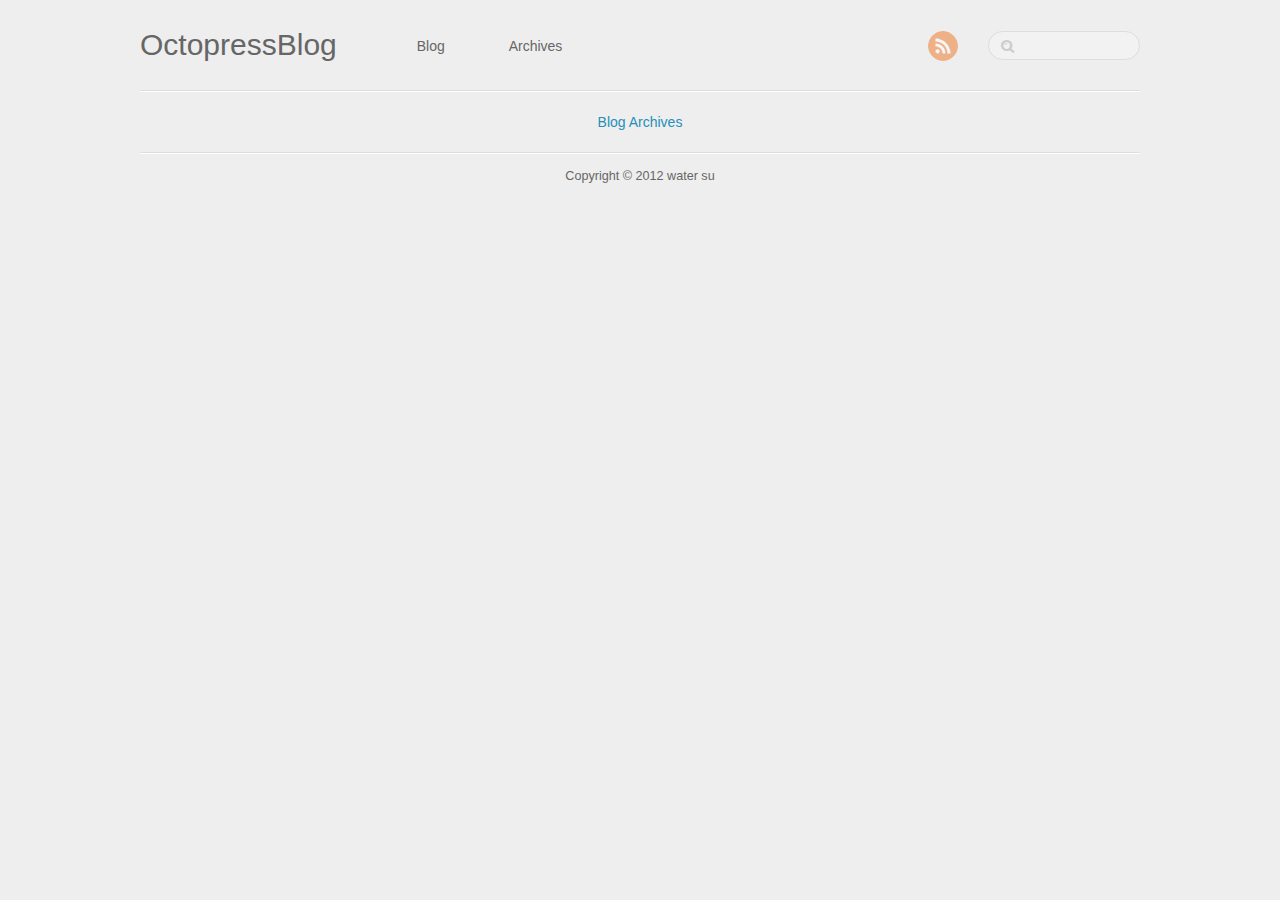
<file: index.html>
<!DOCTYPE HTML>
<html>
<head>
	<meta charset="utf-8">
	<title>OctopressBlog</title>
	<meta name="author" content="water su">

	
	<meta name="description" content=" Blog Archives
">
	
	<meta name="viewport" content="width=device-width; initial-scale=1; maximum-scale=1">

	<link href="/atom.xml" rel="alternate" title="OctopressBlog" type="application/atom+xml">
	<link rel="canonical" href="">
	<link href="/favicon.png" rel="shortcut icon">
	<link href="/stylesheets/screen.css" media="screen, projection" rel="stylesheet" type="text/css">
	<!--[if lt IE 9]><script src="//html5shiv.googlecode.com/svn/trunk/html5.js"></script><![endif]-->
	<script src="//ajax.googleapis.com/ajax/libs/jquery/1.7.2/jquery.min.js"></script>
	
</head>

<body>
	<header id="header" class="inner"><h1><a href="/">OctopressBlog</a></h1>
<nav id="main-nav"><ul class="main">
	<li><a href="/">Blog</a></li>
	<li><a href="/blog/archives">Archives</a></li>
</ul>
</nav>
<nav id="mobile-nav">
	<div class="alignleft menu">
		<a class="button">Menu</a>
		<div class="container"><ul class="main">
	<li><a href="/">Blog</a></li>
	<li><a href="/blog/archives">Archives</a></li>
</ul>
</div>
	</div>
	<div class="alignright search">
		<a class="button"></a>
		<div class="container">
			<form action="http://google.com/search" method="get">
				<input type="text" name="q" results="0">
				<input type="hidden" name="q" value="site:water-su.github.com">
			</form>
		</div>
	</div>
</nav>
<nav id="sub-nav" class="alignright">
	<div class="social">
		
		
		
		
		
		
		
		
		<a class="rss" href="/atom.xml" title="RSS">RSS</a>
		
	</div>
	<form class="search" action="http://google.com/search" method="get">
		<input class="alignright" type="text" name="q" results="0">
		<input type="hidden" name="q" value="site:water-su.github.com">
	</form>
</nav>

</header>
	
	<div id="content" class="inner">

<nav id="pagenavi">
    
    
    <div class="center"><a href="/blog/archives">Blog Archives</a></div>
</nav></div>
	<footer id="footer" class="inner">Copyright &copy; 2012

    water su

</footer>
	<script src="/javascripts/slash.js"></script>
<script src="/javascripts/jquery.fancybox.pack.js"></script>
<script type="text/javascript">
(function($){
	$('.fancybox').fancybox();
})(jQuery);
</script> <!-- Delete or comment this line to disable Fancybox -->






</body>
</html>
</file>
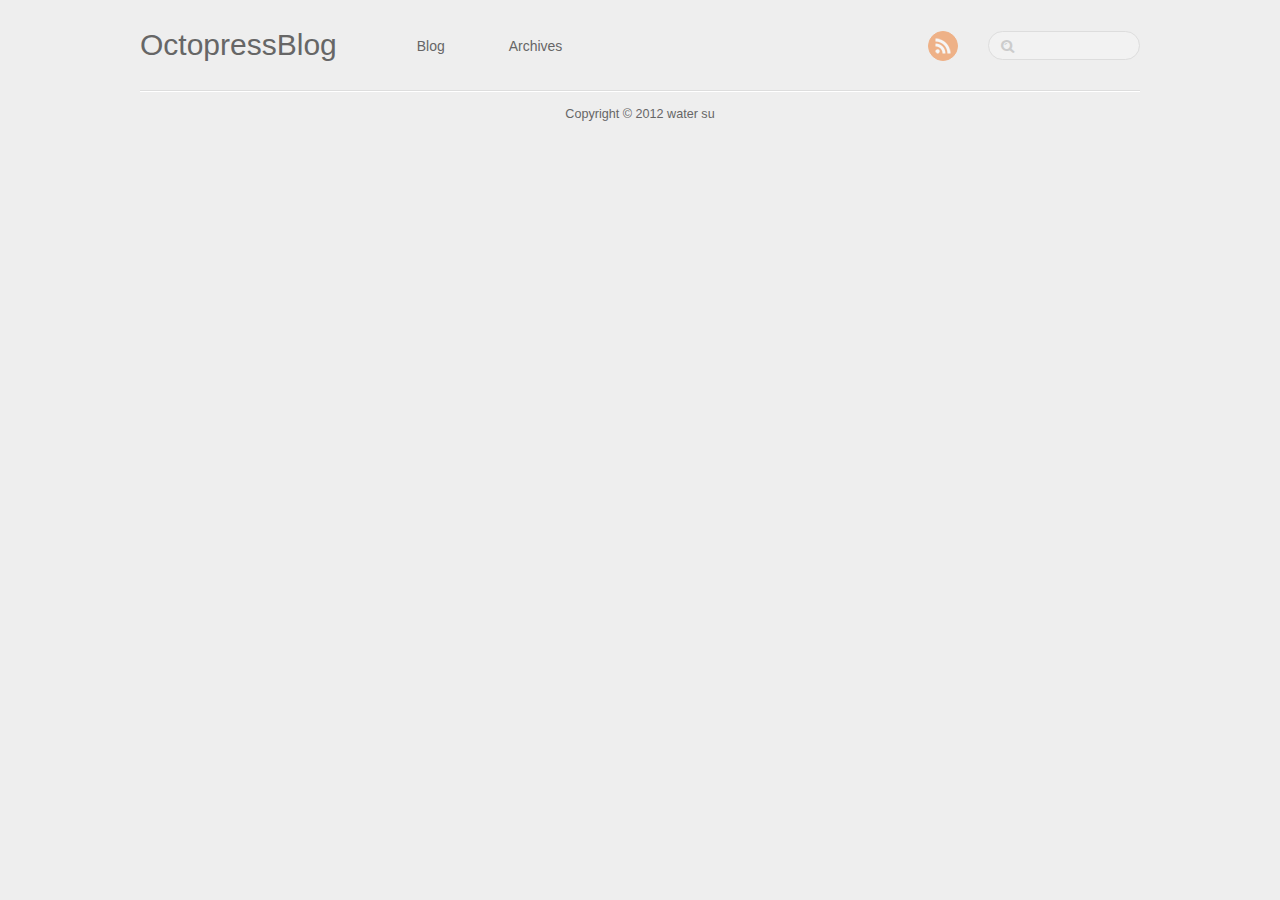
<file: blog/archives/index.html>
<!DOCTYPE HTML>
<html>
<head>
	<meta charset="utf-8">
	<title>Blog Archives - OctopressBlog</title>
	<meta name="author" content="water su">

	
	<meta name="description" content="">
	
	<meta name="viewport" content="width=device-width; initial-scale=1; maximum-scale=1">

	<link href="/atom.xml" rel="alternate" title="OctopressBlog" type="application/atom+xml">
	<link rel="canonical" href="">
	<link href="/favicon.png" rel="shortcut icon">
	<link href="/stylesheets/screen.css" media="screen, projection" rel="stylesheet" type="text/css">
	<!--[if lt IE 9]><script src="//html5shiv.googlecode.com/svn/trunk/html5.js"></script><![endif]-->
	<script src="//ajax.googleapis.com/ajax/libs/jquery/1.7.2/jquery.min.js"></script>
	
</head>

<body>
	<header id="header" class="inner"><h1><a href="/">OctopressBlog</a></h1>
<nav id="main-nav"><ul class="main">
	<li><a href="/">Blog</a></li>
	<li><a href="/blog/archives">Archives</a></li>
</ul>
</nav>
<nav id="mobile-nav">
	<div class="alignleft menu">
		<a class="button">Menu</a>
		<div class="container"><ul class="main">
	<li><a href="/">Blog</a></li>
	<li><a href="/blog/archives">Archives</a></li>
</ul>
</div>
	</div>
	<div class="alignright search">
		<a class="button"></a>
		<div class="container">
			<form action="http://google.com/search" method="get">
				<input type="text" name="q" results="0">
				<input type="hidden" name="q" value="site:water-su.github.com">
			</form>
		</div>
	</div>
</nav>
<nav id="sub-nav" class="alignright">
	<div class="social">
		
		
		
		
		
		
		
		
		<a class="rss" href="/atom.xml" title="RSS">RSS</a>
		
	</div>
	<form class="search" action="http://google.com/search" method="get">
		<input class="alignright" type="text" name="q" results="0">
		<input type="hidden" name="q" value="site:water-su.github.com">
	</form>
</nav>

</header>
	
	<div id="content" class="inner"></div>
	<footer id="footer" class="inner">Copyright &copy; 2012

    water su

</footer>
	<script src="/javascripts/slash.js"></script>
<script src="/javascripts/jquery.fancybox.pack.js"></script>
<script type="text/javascript">
(function($){
	$('.fancybox').fancybox();
})(jQuery);
</script> <!-- Delete or comment this line to disable Fancybox -->






</body>
</html>
</file>
<file: stylesheets/screen.css>
@font-face{font-family:'FontAwesome';src:url("/font/fontawesome-webfont.eot");src:url("/font/fontawesome-webfont.eot?#iefix") format("embedded-opentype"),url("/font/fontawesome-webfont.woff") format("woff"),url("/font/fontawesome-webfont.ttf") format("truetype"),url("/font/fontawesome-webfont.svgz#FontAwesomeRegular") format("svg"),url("/font/fontawesome-webfont.svg#FontAwesomeRegular") format("svg");font-weight:normal;font-style:normal}*{margin:0;padding:0}body{font-family:"HelveticaNeue-Light","Helvetica Neue Light","Helvetica Neue",Helvetica,Arial,sans-serif;font-weight:300;font-size:14px;background:#eee;color:#666}@media screen and (max-width: 1040px){body{margin:0 20px}}@media screen and (max-width: 600px){body{font-size:13px}}h1{font-size:1.8em}h2{font-size:1.5em}h3{font-size:1.3em}a{text-decoration:none;outline-width:0;color:#258fb8}.alignleft{float:left}.alignright{float:right}.clearfix{*zoom:1}.clearfix:after{content:"";display:table;clear:both}.inner{width:1000px;margin:0 auto}@media screen and (max-width: 1040px){.inner{width:100%}}.pullquote-right:before,.pullquote-left:before{padding:0;border:none;content:attr(data-pullquote);float:right;width:45%;margin:.5em 0 1em 1.5em;position:relative;top:7px;font-size:1.4em;line-height:1.45em}.pullquote-left:before{float:left;margin:.5em 1.5em 1em 0}#header{height:30px;padding:30px 0;border-bottom:1px solid #ddd;line-height:30px}@media screen and (max-width: 1040px){#header{height:auto;position:relative;padding-bottom:10px}}#header a{color:#666;-webkit-transition:color 0.3s;-moz-transition:color 0.3s;-ms-transition:color 0.3s;-o-transition:color 0.3s;transition:color 0.3s}#header a:hover{color:#258fb8}#header h1{float:left;font-weight:300;font-size:30px}@media screen and (max-width: 1040px){#header h1{float:none}}#main-nav{float:left;margin-left:30px}@media screen and (max-width: 1040px){#main-nav{float:none;margin-left:0;margin-top:15px}}@media screen and (max-width: 600px){#main-nav>ul{display:none}}#main-nav>ul>li{margin-left:50px;display:-moz-inline-box;-moz-box-orient:vertical;display:inline-block;vertical-align:middle;*vertical-align:auto}#main-nav>ul>li{*display:inline}@media screen and (max-width: 1040px){#main-nav>ul>li{margin-left:0;margin-right:50px}#main-nav>ul>li:last-of-type{margin-right:0}}#main-nav>ul>li:hover>a{color:#258fb8}#main-nav>ul>li>a{padding:38px 0;margin-top:-38px}#main-nav>ul>li>a:after{content:"\f078";color:#ccc;font:12px FontAwesome;padding-left:10px}#main-nav>ul>li>a:only-child:after{content:""}@media screen and (max-width: 1040px){#main-nav>ul>li>a{padding:18px 0}}#main-nav>ul ul{position:absolute;top:60px;left:-15px;z-index:10;white-space:nowrap;background:#ddd;border:1px solid #ccc;list-style:none;display:none;-webkit-box-shadow:0 4px 8px rgba(0,0,0,0.1);-moz-box-shadow:0 4px 8px rgba(0,0,0,0.1);box-shadow:0 4px 8px rgba(0,0,0,0.1);-webkit-border-radius:0 0 5px 5px;-moz-border-radius:0 0 5px 5px;-ms-border-radius:0 0 5px 5px;-o-border-radius:0 0 5px 5px;border-radius:0 0 5px 5px}@media screen and (max-width: 1040px){#main-nav>ul ul{top:40px}}#main-nav>ul ul ul{-webkit-border-radius:0 5px 5px 5px;-moz-border-radius:0 5px 5px 5px;-ms-border-radius:0 5px 5px 5px;-o-border-radius:0 5px 5px 5px;border-radius:0 5px 5px 5px}#main-nav>ul ul li{border-top:1px solid #eee;border-bottom:1px solid #ccc}#main-nav>ul ul li:hover{background:#d5d5d5}#main-nav>ul ul li:first-of-type{border-top:none}#main-nav>ul ul li:first-of-type ul{-webkit-border-radius:0 0 5px 5px;-moz-border-radius:0 0 5px 5px;-ms-border-radius:0 0 5px 5px;-o-border-radius:0 0 5px 5px;border-radius:0 0 5px 5px}#main-nav>ul ul li:last-of-type{border-bottom:none}#main-nav>ul ul li>a{display:block;padding:5px 15px}#main-nav>ul ul li>a:after{content:"\f054";color:#999;font:12px FontAwesome;padding-left:10px}#main-nav>ul ul li>a:hover{color:#666}#main-nav>ul ul li>a:only-child:after{content:""}#main-nav>ul ul ul{top:0;left:100%}#main-nav>ul li{position:relative}#main-nav>ul li:hover>ul{display:block}#main-nav select{display:none;margin-bottom:10px}@media screen and (max-width: 600px){#main-nav select{display:block}}#mobile-nav{display:none;height:37px;position:relative}@media screen and (max-width: 600px){#mobile-nav{display:block}}#mobile-nav a{display:block}#mobile-nav .button{cursor:pointer}#mobile-nav .container{display:none}#mobile-nav .menu{position:relative;width:100%}#mobile-nav .menu .button{background:#f2f2f2;border:1px solid #ddd;color:#999;padding:0 60px 0 10px;position:relative;-webkit-border-radius:5px;-moz-border-radius:5px;-ms-border-radius:5px;-o-border-radius:5px;border-radius:5px}#mobile-nav .menu .button:hover{color:#999}#mobile-nav .menu .button.on{color:#666;-webkit-border-radius:5px 5px 5px 0;-moz-border-radius:5px 5px 5px 0;-ms-border-radius:5px 5px 5px 0;-o-border-radius:5px 5px 5px 0;border-radius:5px 5px 5px 0}#mobile-nav .menu .button.on:before{content:"\f077"}#mobile-nav .menu .button:before{content:"\f078";color:#ddd;font:16px FontAwesome;line-height:30px;position:absolute;top:0;right:40px}#mobile-nav .menu .container{background:#f2f2f2;border:1px solid #ddd;border-top:none;position:absolute;top:31px;z-index:1;-webkit-border-radius:0 0 5px 5px;-moz-border-radius:0 0 5px 5px;-ms-border-radius:0 0 5px 5px;-o-border-radius:0 0 5px 5px;border-radius:0 0 5px 5px}#mobile-nav .menu .container ul{list-style:none}#mobile-nav .menu .container ul ul{margin-left:20px}#mobile-nav .menu .container a{padding:0 10px}#mobile-nav .search{position:absolute;top:0;right:0}#mobile-nav .search .button{background:#ddd;width:30px;height:30px;position:absolute;top:1px;right:-1px;-webkit-border-radius:0 5px 5px 0;-moz-border-radius:0 5px 5px 0;-ms-border-radius:0 5px 5px 0;-o-border-radius:0 5px 5px 0;border-radius:0 5px 5px 0}#mobile-nav .search .button:before{content:"\f002";color:#f2f2f2;font:20px FontAwesome;line-height:30px;position:absolute;top:0;left:7px}#mobile-nav .search .button.on{background:#ccc}#mobile-nav .search .button.on:before{content:"\f00d"}#mobile-nav .search .container{position:absolute;right:51px;z-index:1}#mobile-nav .search input[type="text"]{background:#fff;border:1px solid #ddd;border-right:none;color:#999;font:13px "HelveticaNeue-Light","Helvetica Neue Light","Helvetica Neue",Helvetica,Arial,sans-serif;height:30px;width:100%;padding:0 10px;-webkit-border-radius:5px 0 0 5px;-moz-border-radius:5px 0 0 5px;-ms-border-radius:5px 0 0 5px;-o-border-radius:5px 0 0 5px;border-radius:5px 0 0 5px}@media screen and (max-width: 1040px){#sub-nav{position:absolute;top:30px;right:0}}@media screen and (max-width: 600px){#sub-nav{display:none}}#sub-nav .search{float:left;margin-top:1px;position:relative}@media screen and (max-width: 1040px){#sub-nav .search{float:none;margin-top:15px}}#sub-nav .search:before{content:"\f002";color:#ccc;font:18px FontAwesome;line-height:30px;position:absolute;top:0;right:125px}#sub-nav .search input[type="text"]{background:#f2f2f2;color:#999;border:1px solid #ddd;font:13px "HelveticaNeue-Light","Helvetica Neue Light","Helvetica Neue",Helvetica,Arial,sans-serif;padding:6px 15px 6px 35px;width:100px;-webkit-transition:0.3s;-moz-transition:0.3s;-ms-transition:0.3s;-o-transition:0.3s;transition:0.3s;-webkit-border-radius:15px;-moz-border-radius:15px;-ms-border-radius:15px;-o-border-radius:15px;border-radius:15px}#sub-nav .search input[type="text"]:focus,#sub-nav .search input[type="text"]:active{background:#fff;border-top:1px solid #ccc;color:#666;outline:none}#sub-nav .social{float:left;margin-right:15px}@media screen and (max-width: 1040px){#sub-nav .social{float:none;margin-right:0}#sub-nav .social a:last-of-type{margin-right:0}}#sub-nav .social a{-webkit-border-radius:50%;-moz-border-radius:50%;-ms-border-radius:50%;-o-border-radius:50%;border-radius:50%;display:-moz-inline-box;-moz-box-orient:vertical;display:inline-block;vertical-align:middle;*vertical-align:auto;text-indent:-9999px;margin-right:15px;opacity:0.5;width:28px;height:28px;-webkit-transition:0.3s;-moz-transition:0.3s;-ms-transition:0.3s;-o-transition:0.3s;transition:0.3s}#sub-nav .social a{*display:inline}#sub-nav .social a:hover{opacity:1}#sub-nav .social a.facebook{background:url('/images/social/facebook.png?1339037621') center no-repeat #3b5998;border:1px solid #3B5998}#sub-nav .social a.facebook:hover{border:1px solid #2d4373}#sub-nav .social a.google{background:url('/images/social/google.png?1339037621') center no-repeat #c83d20;border:1px solid #C83D20}#sub-nav .social a.google:hover{border:1px solid #9c3019}#sub-nav .social a.twitter{background:url('/images/social/twitter.png?1339037621') center no-repeat #55cff8;border:1px solid #55CFF8}#sub-nav .social a.twitter:hover{border:1px solid #24c1f6}#sub-nav .social a.github{background:url('/images/social/github.png?1339037621') center no-repeat #afb6ca;border:1px solid #afb6ca}#sub-nav .social a.github:hover{border:1px solid #909ab6}#sub-nav .social a.linkedin{background:url('/images/social/linkedin.png?1339037621') center no-repeat #005a87;border:1px solid #005A87}#sub-nav .social a.linkedin:hover{border:1px solid #003854}#sub-nav .social a.pinterest{background:url('/images/social/pinterest.png?1339037621') center no-repeat #be4037;border:1px solid #be4037}#sub-nav .social a.pinterest:hover{border:1px solid #96332c}#sub-nav .social a.delicious{background:url('/images/social/delicious.png?1339037621') center no-repeat #3271cb;border:1px solid #3271cb}#sub-nav .social a.delicious:hover{border:1px solid #285aa2}#sub-nav .social a.rss{background:url('/images/social/rss.png?1339037621') center no-repeat #ef7522;border:1px solid #EF7522}#sub-nav .social a.rss:hover{border:1px solid #cf5d0f}#pagenavi{padding:20px 0;height:20px;line-height:20px;position:relative;border-top:1px solid #fff;border-bottom:1px solid #ddd}#pagenavi a:hover{text-decoration:underline}#pagenavi .prev,#pagenavi .next{position:absolute}#pagenavi .prev{padding-left:30px;left:0}#pagenavi .prev:before{content:"\f060";font:1.3em FontAwesome;position:absolute;left:0}#pagenavi .next{padding-right:30px;right:0}#pagenavi .next:before{content:"\f061";font:1.3em FontAwesome;position:absolute;right:0}#pagenavi .center{text-align:center;width:100%;display:block}@media screen and (max-width: 400px){#pagenavi .center{display:none}}article{border-bottom:1px solid #ddd;border-top:1px solid #fff;padding:30px 0;position:relative}@media screen and (max-width: 800px){article{padding-bottom:15px}}@media screen and (max-width: 600px){article{padding:15px 0}}article h1.title{font-weight:300;line-height:35px;margin-bottom:20px}article h1.title a{color:#666}article .entry-content{line-height:2;text-align:justify}article .entry-content a:hover{text-decoration:underline}article .entry-content .more-link{display:block;margin-top:16px;padding-left:30px;position:relative}article .entry-content .more-link:before{content:"\f061";font:1.3em FontAwesome;line-height:1.6em;position:absolute;left:0}article .entry-content p,article .entry-content blockquote,article .entry-content ul,article .entry-content ol,article .entry-content dl,article .entry-content table,article .entry-content iframe,article .entry-content h1,article .entry-content h2,article .entry-content h3,article .entry-content h4,article .entry-content h5,article .entry-content h6,article .entry-content .video-container{margin-top:10px}article .entry-content ul,article .entry-content ol,article .entry-content dl{margin-left:20px}article .entry-content ul ul,article .entry-content ul ol,article .entry-content ul dl,article .entry-content ol ul,article .entry-content ol ol,article .entry-content ol dl,article .entry-content dl ul,article .entry-content dl ol,article .entry-content dl dl{margin-top:0}article .entry-content strong{font-weight:bold}article .entry-content em{font-style:italic}article .entry-content p{margin-top:10px}article .entry-content h2{font-weight:300;border-bottom:1px solid #ddd;position:relative}article .entry-content h2:before{content:"";position:absolute;bottom:-2px;border-bottom:1px solid #fff;width:100%}article .entry-content img,article .entry-content video{max-width:100%;height:auto}article .entry-content blockquote{background:#ddd;border-left:5px solid #ccc;padding:15px 20px;margin-top:10px}article .entry-content blockquote>p:first-of-type{margin-top:0}article .entry-content iframe{border:none}article .entry-content table{background:#ddd;border:1px solid #ccc;border-spacing:0;margin-top:10px}article .entry-content table th{background:#ccc;padding:0 15px}article .entry-content table td{text-align:center}article .entry-content table tr:nth-of-type(2n){background:#d5d5d5}article .entry-content .caption{display:block;font-size:0.9em;color:#999;padding-left:25px;position:relative}article .entry-content .caption:before{content:"\f040";color:#ccc;font:1.3em FontAwesome;line-height:1.6em;position:absolute;left:0}article .entry-content .video-container{position:relative;padding-bottom:56.25%;padding-top:30px;height:0;overflow:hidden}article .entry-content .video-container iframe,article .entry-content .video-container object,article .entry-content .video-container embed{position:absolute;top:0;left:0;width:100%;height:100%;margin-top:0}.share{padding:15px 0;border-top:1px solid #fff;border-bottom:1px solid #ddd}.post h1.title,.post .entry-content{margin-left:200px}@media screen and (max-width: 800px){.post h1.title,.post .entry-content{margin-left:0}}.post .meta{position:absolute;top:85px;line-height:2;font-size:0.9em;color:#999;width:170px}@media screen and (max-width: 800px){.post .meta{margin-top:15px;position:static;width:auto}}.post .meta a{color:#999;-webkit-transition:0.3s;-moz-transition:0.3s;-ms-transition:0.3s;-o-transition:0.3s;transition:0.3s}.post .meta a:hover{color:#666}.post .meta .date,.post .meta .tags,.post .meta .comments{padding-left:30px;position:relative}.post .meta .date:before,.post .meta .tags:before,.post .meta .comments:before{color:#ccc;font:1.3em FontAwesome;line-height:1.6em;position:absolute;left:0}@media screen and (max-width: 800px){.post .meta .date,.post .meta .tags,.post .meta .comments{display:-moz-inline-box;-moz-box-orient:vertical;display:inline-block;vertical-align:middle;*vertical-align:auto;margin-right:30px}.post .meta .date,.post .meta .tags,.post .meta .comments{*display:inline}}.post .meta .date:before{content:"\f073"}.post .meta .tags:before{content:"\f02c"}.post .meta .comments:before{content:"\f075"}.archives{position:relative}.archives:last-of-type:before{content:"";position:absolute;bottom:0;width:200px;border-top:1px solid #ddd}.archives .year{line-height:35px;width:200px;position:absolute;top:0;padding-top:15px;border-top:1px solid #fff}.archives .year:before{content:"";position:absolute;top:-2px;width:100%;border-top:1px solid #ddd}@media screen and (max-width: 600px){.archives .year{position:relative;width:100%}}.archives article{margin-left:200px;padding:15px 0}@media screen and (max-width: 600px){.archives article{margin-left:0}.archives article:first-of-type{border-top:none;padding-top:30px}}.archives article .title{margin-bottom:0}.archives article .meta{color:#999;font-size:0.9em;line-height:2;margin-top:15px}@media screen and (max-width: 600px){.archives article .meta{display:none}}.archives article .meta span{margin-right:30px;display:-moz-inline-box;-moz-box-orient:vertical;display:inline-block;vertical-align:middle;*vertical-align:auto}.archives article .meta span{*display:inline}.archives article .meta span:before{color:#ccc;font:1.3em FontAwesome;padding-right:10px}.archives article .meta a{color:#999;-webkit-transition:0.3s;-moz-transition:0.3s;-ms-transition:0.3s;-o-transition:0.3s;transition:0.3s}.archives article .meta a:hover{color:#666}.archives article .meta .date:before{content:"\f073"}.archives article .meta .tags:before{content:"\f02c"}.archives article .meta .comments:before{content:"\f075"}#comment{padding:30px 0;border-top:1px solid #fff;border-bottom:1px solid #ddd}#comment h1.title{font-size:25px;font-weight:300;line-height:35px;margin-bottom:20px}footer{padding:15px 0;border-top:1px solid #fff;text-align:center;font-size:0.9em}article code,article pre{background:#ddd;border:1px solid #ccc;font-family:Menlo,Monaco,"Andale Mono","lucida console","Courier New",monospace}article code{font-size:0.9em;padding:1px 3px;margin:0 3px;-webkit-border-radius:5px;-moz-border-radius:5px;-ms-border-radius:5px;-o-border-radius:5px;border-radius:5px}article pre{font-size:1/0.9em;line-height:1.5;margin-top:10px;padding:5px 15px;overflow-x:auto;-webkit-border-radius:5px;-moz-border-radius:5px;-ms-border-radius:5px;-o-border-radius:5px;border-radius:5px}article pre code{background:none;border:none;padding:0;margin:0;-webkit-border-radius:0;-moz-border-radius:0;-ms-border-radius:0;-o-border-radius:0;border-radius:0}figure.code{background:#ddd;border:1px solid #ccc;margin-top:10px;padding:5px 15px;-webkit-border-radius:5px;-moz-border-radius:5px;-ms-border-radius:5px;-o-border-radius:5px;border-radius:5px}figure.code figcaption{font-size:0.9em;position:relative}figure.code figcaption span{margin:-5px -15px 0;padding:5px 15px;display:block;background:-webkit-gradient(linear, 50% 0%, 50% 100%, color-stop(0%, #cccccc), color-stop(100%, #dddddd));background:-webkit-linear-gradient(top, #cccccc,#dddddd);background:-moz-linear-gradient(top, #cccccc,#dddddd);background:-o-linear-gradient(top, #cccccc,#dddddd);background:-ms-linear-gradient(top, #cccccc,#dddddd);background:linear-gradient(top, #cccccc,#dddddd)}figure.code figcaption span:empty{display:none}figure.code figcaption a{position:absolute;top:5px;right:0}figure.code code,figure.code pre{background:none;border:none;padding:0;margin:0;-webkit-border-radius:0;-moz-border-radius:0;-ms-border-radius:0;-o-border-radius:0;border-radius:0}figure.code .highlight{overflow-x:auto}figure.code .line-numbers{border-right:1px solid #ccc;font-family:Menlo,Monaco,"Andale Mono","lucida console","Courier New",monospace;padding-right:15px;text-align:right}figure.code table{border:none;text-align:left;margin-top:0}figure.code table td{text-align:left}figure.code td.code{width:100%;padding-left:15px;overflow-x:auto}.entry-content .gist{background:#ddd;color:#666;padding:30px 15px 5px;margin-top:10px;border:1px solid #ccc;position:relative;overflow:hidden;-webkit-border-radius:5px;-moz-border-radius:5px;-ms-border-radius:5px;-o-border-radius:5px;border-radius:5px}.entry-content .gist .gist-file{margin:0}.entry-content .gist .gist-file .gist-data{background:none;border:none}.entry-content .gist .gist-file .gist-data pre{font:0.9em Menlo,Monaco,"Andale Mono","lucida console","Courier New",monospace;line-height:1.5}.entry-content .gist .gist-file .gist-meta{font:300 0.9em "HelveticaNeue-Light","Helvetica Neue Light","Helvetica Neue",Helvetica,Arial,sans-serif;line-height:1.5;margin:0 -16px -6px;padding:5px 15px;background:-webkit-gradient(linear, 50% 0%, 50% 100%, color-stop(0%, #dddddd), color-stop(100%, #cccccc));background:-webkit-linear-gradient(top, #dddddd,#cccccc);background:-moz-linear-gradient(top, #dddddd,#cccccc);background:-o-linear-gradient(top, #dddddd,#cccccc);background:-ms-linear-gradient(top, #dddddd,#cccccc);background:linear-gradient(top, #dddddd,#cccccc)}.entry-content .gist .gist-file .gist-meta a{color:#258fb8}.entry-content .gist .gist-file .gist-meta a:first-of-type{position:absolute;top:5px;right:15px;z-index:1}.entry-content .gist .gist-file .gist-meta a:nth-of-type(2){position:absolute;top:0;left:0;padding:5px 15px;width:100%;background:-webkit-gradient(linear, 50% 0%, 50% 100%, color-stop(0%, #cccccc), color-stop(100%, #dddddd));background:-webkit-linear-gradient(top, #cccccc,#dddddd);background:-moz-linear-gradient(top, #cccccc,#dddddd);background:-o-linear-gradient(top, #cccccc,#dddddd);background:-ms-linear-gradient(top, #cccccc,#dddddd);background:linear-gradient(top, #cccccc,#dddddd)}figure.code .c,.gist-highlight .c{color:#93a1a1 !important;font-style:italic !important}figure.code .cm,.gist-highlight .cm{color:#93a1a1 !important;font-style:italic !important}figure.code .cp,.gist-highlight .cp{color:#93a1a1 !important;font-style:italic !important}figure.code .c1,.gist-highlight .c1{color:#93a1a1 !important;font-style:italic !important}figure.code .cs,.gist-highlight .cs{color:#93a1a1 !important;font-weight:bold !important;font-style:italic !important}figure.code .err,.gist-highlight .err{color:#dc322f !important;background:none !important}figure.code .k,.gist-highlight .k{color:#cb4b16 !important}figure.code .o,.gist-highlight .o{color:#586e75 !important;font-weight:bold !important}figure.code .p,.gist-highlight .p{color:#586e75 !important}figure.code .ow,.gist-highlight .ow{color:#2aa198 !important;font-weight:bold !important}figure.code .gd,.gist-highlight .gd{color:#586e75 !important;background-color:#f4c5b6 !important;display:inline-block}figure.code .gd .x,.gist-highlight .gd .x{color:#586e75 !important;background-color:#f1b1a4 !important;display:inline-block}figure.code .ge,.gist-highlight .ge{color:#586e75 !important;font-style:italic !important}figure.code .gh,.gist-highlight .gh{color:#93a1a1 !important}figure.code .gi,.gist-highlight .gi{color:#586e75 !important;background-color:#e5e3b5 !important;display:inline-block}figure.code .gi .x,.gist-highlight .gi .x{color:#586e75 !important;background-color:#cdd088 !important;display:inline-block}figure.code .gs,.gist-highlight .gs{color:#586e75 !important;font-weight:bold !important}figure.code .gu,.gist-highlight .gu{color:#6c71c4 !important}figure.code .kc,.gist-highlight .kc{color:#859900 !important;font-weight:bold !important}figure.code .kd,.gist-highlight .kd{color:#268bd2 !important}figure.code .kp,.gist-highlight .kp{color:#cb4b16 !important;font-weight:bold !important}figure.code .kr,.gist-highlight .kr{color:#d33682 !important;font-weight:bold !important}figure.code .kt,.gist-highlight .kt{color:#2aa198 !important}figure.code .n,.gist-highlight .n{color:#268bd2 !important}figure.code .na,.gist-highlight .na{color:#268bd2 !important}figure.code .nb,.gist-highlight .nb{color:#859900 !important}figure.code .nc,.gist-highlight .nc{color:#d33682 !important}figure.code .no,.gist-highlight .no{color:#b58900 !important}figure.code .nl,.gist-highlight .nl{color:#859900 !important}figure.code .ne,.gist-highlight .ne{color:#268bd2 !important;font-weight:bold !important}figure.code .nf,.gist-highlight .nf{color:#268bd2 !important;font-weight:bold !important}figure.code .nn,.gist-highlight .nn{color:#b58900 !important}figure.code .nt,.gist-highlight .nt{color:#268bd2 !important;font-weight:bold !important}figure.code .nx,.gist-highlight .nx{color:#b58900 !important}figure.code .vg,.gist-highlight .vg{color:#268bd2 !important}figure.code .vi,.gist-highlight .vi{color:#268bd2 !important}figure.code .nv,.gist-highlight .nv{color:#268bd2 !important}figure.code .mf,.gist-highlight .mf{color:#2aa198 !important}figure.code .m,.gist-highlight .m{color:#2aa198 !important}figure.code .mh,.gist-highlight .mh{color:#2aa198 !important}figure.code .mi,.gist-highlight .mi{color:#2aa198 !important}figure.code .s,.gist-highlight .s{color:#2aa198 !important}figure.code .sd,.gist-highlight .sd{color:#2aa198 !important}figure.code .s2,.gist-highlight .s2{color:#2aa198 !important}figure.code .se,.gist-highlight .se{color:#dc322f !important}figure.code .si,.gist-highlight .si{color:#268bd2 !important}figure.code .sr,.gist-highlight .sr{color:#2aa198 !important}figure.code .s1,.gist-highlight .s1{color:#2aa198 !important}#banner{color:#999;padding:30px 0;line-height:30px;text-align:center;position:relative;display:none;border-top:1px solid #fff;border-bottom:1px solid #ddd}#banner:hover a{color:#258fb8}#banner a{color:#999;-webkit-transition:0.3s;-moz-transition:0.3s;-ms-transition:0.3s;-o-transition:0.3s;transition:0.3s}#banner a:hover{text-decoration:underline}#banner small{position:absolute;right:0;bottom:0}#banner .loading{background:url('/images/loading_pacman.gif?1339037621') center no-repeat;text-indent:-9999px}#banner .container{height:30px;overflow:hidden;position:relative;display:none}#banner .container .feed{list-style:none;position:absolute;top:0;width:100%}#banner .container .feed li{position:relative}#banner .container .feed li small{position:absolute;right:0}/* fancyBox v2.0.6 fancyapps.com | fancyapps.com/fancybox/#license */.fancybox-tmp iframe,.fancybox-tmp object{vertical-align:top;padding:0;margin:0}.fancybox-wrap{position:absolute;top:0;left:0;z-index:8020}.fancybox-skin{position:relative;padding:0;margin:0;background:#f9f9f9;color:#444;text-shadow:none;-webkit-border-radius:4px;-moz-border-radius:4px;-ms-border-radius:4px;-o-border-radius:4px;border-radius:4px}.fancybox-opened{z-index:8030}.fancybox-opened .fancybox-skin{-webkit-box-shadow:0 10px 25px rgba(0,0,0,0.5);-moz-box-shadow:0 10px 25px rgba(0,0,0,0.5);box-shadow:0 10px 25px rgba(0,0,0,0.5)}.fancybox-outer,.fancybox-inner{padding:0;margin:0;position:relative;outline:none}.fancybox-inner{overflow:hidden}.fancybox-type-iframe .fancybox-inner{-webkit-overflow-scrolling:touch}.fancybox-error{color:#444;font:14px/20px "Helvetica Neue",Helvetica,Arial,sans-serif;margin:0;padding:10px}.fancybox-image,.fancybox-iframe{display:block;width:100%;height:100%;border:0;padding:0;margin:0;vertical-align:top}.fancybox-image{max-width:100%;max-height:100%}#fancybox-loading,.fancybox-close,.fancybox-prev span,.fancybox-next span{background-image:url('/images/fancybox/fancybox_sprite.png?1339037621')}#fancybox-loading{position:fixed;top:50%;left:50%;margin-top:-22px;margin-left:-22px;background-position:0 -108px;opacity:0.8;cursor:pointer;z-index:8020}#fancybox-loading div{width:44px;height:44px;background:url('/images/fancybox/fancybox_loading.gif?1339037621') center center no-repeat}.fancybox-close{position:absolute;top:-18px;right:-18px;width:36px;height:36px;cursor:pointer;z-index:8040}.fancybox-nav{position:absolute;top:0;width:40%;height:100%;cursor:pointer;background:transparent url('/images/fancybox/blank.gif?1339037621');-webkit-tap-highlight-color:rgba(0,0,0,0);z-index:8040}.fancybox-prev{left:0}.fancybox-next{right:0}.fancybox-nav span{position:absolute;top:50%;width:36px;height:34px;margin-top:-18px;cursor:pointer;z-index:8040;visibility:hidden}.fancybox-prev span{left:20px;background-position:0 -36px}.fancybox-next span{right:20px;background-position:0 -72px}.fancybox-nav:hover span{visibility:visible}.fancybox-tmp{position:absolute;top:-9999px;left:-9999px;padding:0;overflow:visible;visibility:hidden}#fancybox-overlay{position:absolute;top:0;left:0;overflow:hidden;display:none;z-index:8010;background:#000}#fancybox-overlay.overlay-fixed{position:fixed;bottom:0;right:0}.fancybox-title{visibility:hidden;font:normal 13px/20px "Helvetica Neue",Helvetica,Arial,sans-serif;position:relative;text-shadow:none;z-index:8050}.fancybox-opened .fancybox-title{visibility:visible}.fancybox-title-float-wrap{position:absolute;bottom:0;right:50%;margin-bottom:-35px;z-index:8030;text-align:center}.fancybox-title-float-wrap .child{display:inline-block;margin-right:-100%;padding:2px 20px;background:transparent;background:rgba(0,0,0,0.8);text-shadow:0 1px 2px #222;color:#FFF;font-weight:bold;line-height:24px;white-space:nowrap;-webkit-border-radius:15px;-moz-border-radius:15px;-ms-border-radius:15px;-o-border-radius:15px;border-radius:15px}.fancybox-title-outside-wrap{position:relative;margin-top:10px;color:#fff}.fancybox-title-inside-wrap{margin-top:10px}.fancybox-title-over-wrap{position:absolute;bottom:0;left:0;color:#fff;padding:10px;background:#000;background:rgba(0,0,0,0.8)}
</file>
